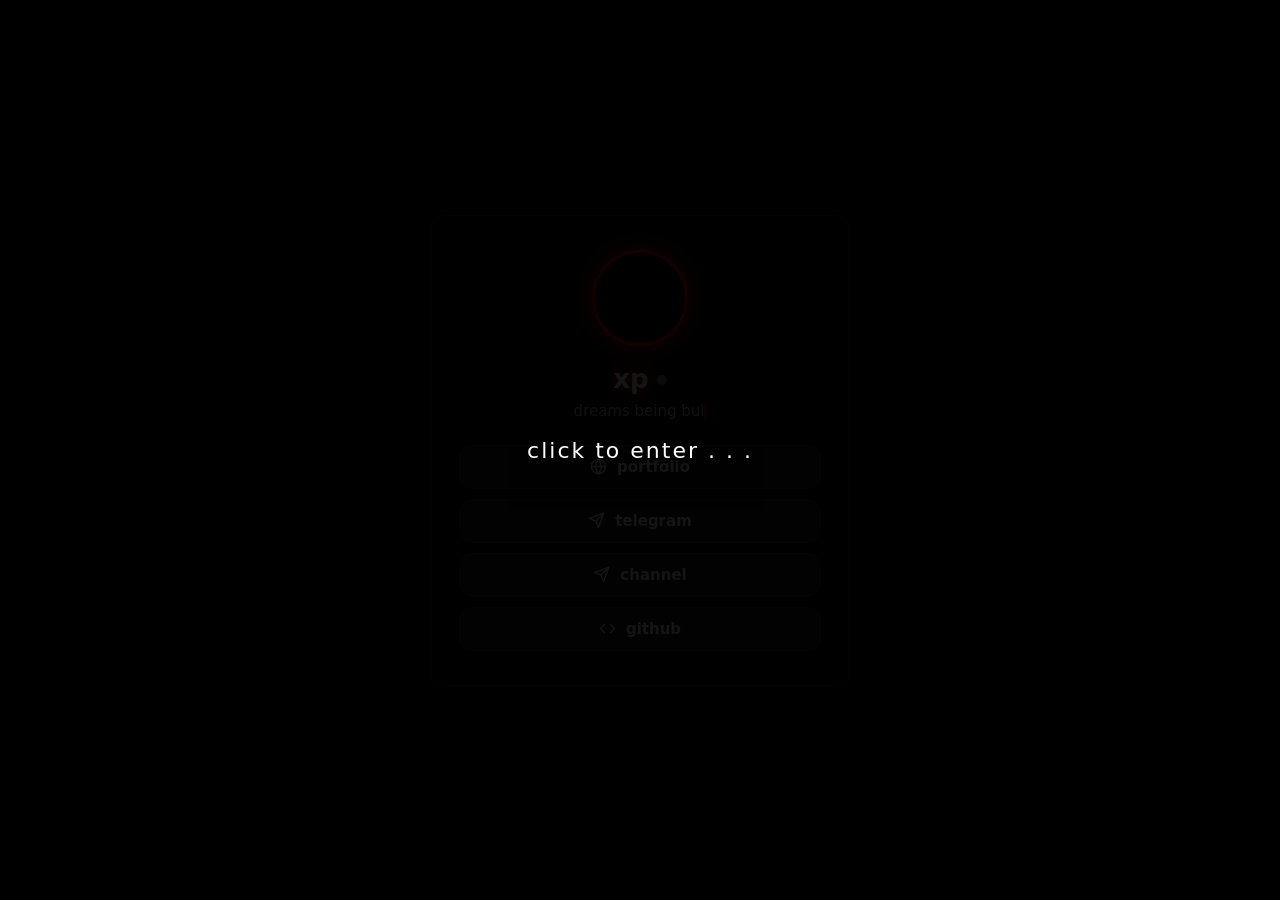
<file: index.html>
<!DOCTYPE html>
<html lang="en">
<head>
<meta charset="UTF-8">
<meta name="viewport" content="width=device-width, initial-scale=1.0">
<title>@exploiting</title>
<link rel="icon" href="data:image/svg+xml,%3Csvg xmlns='http://www.w3.org/2000/svg' viewBox='0 0 64 64'%3E%3Ctext x='32' y='42' font-size='50' text-anchor='middle' fill='%23ff0000' font-family='Segoe UI,sans-serif' font-weight='800'%3Exp%3C/text%3E%3C/svg%3E">
<style>
* { margin:0; padding:0; box-sizing:border-box; }
html,body { height:100%; }
body {
  font-family:'Segoe UI',system-ui,sans-serif;
  color:#ffffff;
  overflow:hidden;
  background:#000;
}
#bg, #bg video, #bg-tint {
  position:fixed; inset:-4px;
  width:calc(100% + 8px);
  height:calc(100% + 8px);
  object-fit:cover;
}
#bg { background-size:cover; background-position:center; filter:blur(2px); z-index:0; }
#bg-tint { background:rgba(0,0,0,0.48); z-index:1; inset:0; width:100%; height:100%; }
#enter {
  position:fixed; inset:0; z-index:100;
  background:rgba(0,0,0,.92);
  display:flex; align-items:center; justify-content:center;
  color:#fff; font-size:22px; letter-spacing:2px;
  cursor:pointer; user-select:none;
  transition:opacity .6s;
  animation:pulse 2s infinite;
}
@keyframes pulse { 0%,100%{opacity:1} 50%{opacity:.55} }
#enter.hidden { opacity:0; pointer-events:none; animation:none; }
#wrap {
  position:relative; z-index:2;
  height:100%; display:flex; align-items:center; justify-content:center;
  padding:20px; perspective:900px;
}
#card {
  width:min(420px, 92vw);
  background:rgba(10,8,16,0.55);
  backdrop-filter:blur(10px);
  -webkit-backdrop-filter:blur(10px);
  border:1px solid rgba(255,255,255,.12);
  border-radius:16px;
  padding:34px 28px;
  text-align:center;
  transition:transform .1s ease-out;
}
#avatar {
  width:96px; height:96px; border-radius:50%;
  object-fit:cover; margin-bottom:14px;
  border:3px solid #ff0000;
  box-shadow:0 0 25px #ff0000;
}
#name { font-size:26px; font-weight:800; }
#bio { color:#ffffff; opacity:.8; margin-top:8px; min-height:1.4em; font-size:15px; }
#bio .caret { display:inline-block; width:2px; background:#ff0000; animation:blink 1s steps(1) infinite; height:1em; vertical-align:-2px; }
@keyframes blink { 50%{opacity:0} }
#links { margin-top:22px; display:flex; flex-direction:column; gap:10px; }
.link-btn {
  display:flex; align-items:center; justify-content:center; gap:10px;
  background:rgba(255,255,255,.07);
  border:1px solid rgba(255,255,255,.14);
  border-radius:14px;
  color:#ffffff; text-decoration:none;
  padding:12px; font-size:15px; font-weight:600;
  transition:transform .15s, background .15s, border-color .15s;
}
.link-btn:hover { transform:scale(1.04); background:rgba(255,255,255,.14); border-color:#ff0000; }
.link-btn svg { width:17px; height:17px; flex-shrink:0; }
#name { text-shadow:0 0 10px #ff0000, 0 0 28px #ff0000; }

#lanyard {
  margin-top:18px; display:none; align-items:center; gap:12px; text-align:left;
  background:rgba(255,255,255,.06);
  border:1px solid rgba(255,255,255,.12);
  border-radius:14px;
  padding:10px 14px;
}
#lanyard img { width:42px; height:42px; border-radius:8px; }
#ly-line1 { font-size:13px; font-weight:700; }
#ly-line2 { font-size:12px; opacity:.7; }
#status-dot {
  display:inline-block; width:10px; height:10px; border-radius:50%;
  background:#747f8d; margin-left:8px; vertical-align:middle;
}
#audio-ui {
  position:fixed; left:16px; bottom:16px; z-index:5;
  display:flex; align-items:center; gap:10px;
  background:rgba(10,8,16,.7); backdrop-filter:blur(8px);
  border:1px solid rgba(255,255,255,.12);
  border-radius:12px; padding:8px 12px;
}
#audio-ui button { background:none; border:none; color:#ffffff; font-size:12px; opacity:.85; cursor:pointer; }
#audio-ui input[type=range] { width:90px; accent-color:#ff0000; }
#views {
  position:fixed; right:16px; bottom:16px; z-index:5;
  display:flex; align-items:center; gap:7px;
  font-size:13px; color:#ffffff; opacity:.85;
  background:rgba(10,8,16,.7); backdrop-filter:blur(8px);
  border:1px solid rgba(255,255,255,.12);
  border-radius:12px; padding:7px 12px;
}
#views svg { width:15px; height:15px; }
.sparkle { position:fixed; pointer-events:none; z-index:50; font-size:12px; animation:spark .8s ease-out forwards; }
@keyframes spark { to { transform:translateY(20px) scale(0); opacity:0; } }
</style>
</head>
<body>
<div id="bg"></div>
<div id="bg-tint"></div>
<div id="enter"></div>
<div id="wrap">
  <div id="card">
    <img id="avatar" alt="avatar" style="display:none">
    <div id="name"></div>
    <div id="bio"></div>
    <div id="links"></div>
    <div id="lanyard">
      <img id="ly-art" alt="" style="display:none">
      <div><div id="ly-line1"></div><div id="ly-line2"></div></div>
    </div>
  </div>
</div>
<script>
const CFG = {"name":"xp","bio":"dreams being built","typewriter":true,"avatar":"[data-uri]","nameFx":"glow","btnStyle":"buttons","title":"@exploiting","titleType":true,"bgType":"image","bgColor1":"#000000","bgColor2":"#5e123b","bgUrl":"https://media.giphy.com/media/v1.Y2lkPWVjZjA1ZTQ3ZTFzZDJxbWlrODVoMWZuejExc2tmYm9lZXB4aHl4eXU1M2tmMG1iMyZlcD12MV9naWZzX3JlbGF0ZWQmY3Q9Zw/l46CbZ7KWEhN1oci4/giphy.gif","bgBlur":2,"bgTint":48,"audioUrl":"","volume":40,"volSlider":true,"enter":true,"enterText":"click to enter . . .","links":[{"platform":"website","label":"portfolio","url":"https://maxen.dev"},{"platform":"telegram","label":"telegram","url":"https://t.me/devstacked"},{"platform":"telegram","label":"channel","url":"https://t.me/hashedcode"},{"platform":"github","label":"github","url":"https://github.com/disregarding"}],"views":false,"viewsId":"","lanyard":true,"discordId":"1521591679881052210","accent":"#ff0000","textColor":"#ffffff","cardOpacity":55,"cardBlur":10,"radius":16,"tilt":true,"sparkle":true,"glow":true};
const PREVIEW = false;
const ICONS = {"telegram":"\u003csvg viewBox=\"0 0 24 24\" fill=\"none\" stroke=\"currentColor\" stroke-width=\"2\" stroke-linecap=\"round\" stroke-linejoin=\"round\">\u003cpath d=\"M22 2L11 13\"/>\u003cpath d=\"M22 2l-7 20-4-9-9-4 20-7z\"/>\u003c/svg>","discord":"\u003csvg viewBox=\"0 0 24 24\" fill=\"none\" stroke=\"currentColor\" stroke-width=\"2\" stroke-linecap=\"round\" stroke-linejoin=\"round\">\u003cpath d=\"M21 11.5a8.38 8.38 0 0 1-.9 3.8 8.5 8.5 0 0 1-7.6 4.7 8.38 8.38 0 0 1-3.8-.9L3 21l1.9-5.7a8.38 8.38 0 0 1-.9-3.8 8.5 8.5 0 0 1 4.7-7.6 8.38 8.38 0 0 1 3.8-.9h.5a8.48 8.48 0 0 1 8 8v.5z\"/>\u003ccircle cx=\"9\" cy=\"12\" r=\".5\" fill=\"currentColor\"/>\u003ccircle cx=\"15\" cy=\"12\" r=\".5\" fill=\"currentColor\"/>\u003c/svg>","youtube":"\u003csvg viewBox=\"0 0 24 24\" fill=\"none\" stroke=\"currentColor\" stroke-width=\"2\" stroke-linecap=\"round\" stroke-linejoin=\"round\">\u003crect x=\"2\" y=\"5\" width=\"20\" height=\"14\" rx=\"4\"/>\u003cpath d=\"M10 9l5 3-5 3z\" fill=\"currentColor\" stroke=\"none\"/>\u003c/svg>","tiktok":"\u003csvg viewBox=\"0 0 24 24\" fill=\"none\" stroke=\"currentColor\" stroke-width=\"2\" stroke-linecap=\"round\" stroke-linejoin=\"round\">\u003cpath d=\"M9 18V5l12-2v13\"/>\u003ccircle cx=\"6\" cy=\"18\" r=\"3\"/>\u003ccircle cx=\"18\" cy=\"16\" r=\"3\"/>\u003c/svg>","instagram":"\u003csvg viewBox=\"0 0 24 24\" fill=\"none\" stroke=\"currentColor\" stroke-width=\"2\" stroke-linecap=\"round\" stroke-linejoin=\"round\">\u003crect x=\"2\" y=\"2\" width=\"20\" height=\"20\" rx=\"5\"/>\u003cpath d=\"M16 11.37A4 4 0 1 1 12.63 8 4 4 0 0 1 16 11.37z\"/>\u003cline x1=\"17.5\" y1=\"6.5\" x2=\"17.51\" y2=\"6.5\"/>\u003c/svg>","x":"\u003csvg viewBox=\"0 0 24 24\" fill=\"none\" stroke=\"currentColor\" stroke-width=\"2\" stroke-linecap=\"round\" stroke-linejoin=\"round\">\u003cpath d=\"M4 4l16 16\"/>\u003cpath d=\"M20 4L4 20\"/>\u003c/svg>","spotify":"\u003csvg viewBox=\"0 0 24 24\" fill=\"none\" stroke=\"currentColor\" stroke-width=\"2\" stroke-linecap=\"round\" stroke-linejoin=\"round\">\u003cpath d=\"M3 18v-6a9 9 0 0 1 18 0v6\"/>\u003cpath d=\"M21 19a2 2 0 0 1-2 2h-1a2 2 0 0 1-2-2v-3a2 2 0 0 1 2-2h3zM3 19a2 2 0 0 0 2 2h1a2 2 0 0 0 2-2v-3a2 2 0 0 0-2-2H3z\"/>\u003c/svg>","github":"\u003csvg viewBox=\"0 0 24 24\" fill=\"none\" stroke=\"currentColor\" stroke-width=\"2\" stroke-linecap=\"round\" stroke-linejoin=\"round\">\u003cpolyline points=\"16 18 22 12 16 6\"/>\u003cpolyline points=\"8 6 2 12 8 18\"/>\u003c/svg>","mail":"\u003csvg viewBox=\"0 0 24 24\" fill=\"none\" stroke=\"currentColor\" stroke-width=\"2\" stroke-linecap=\"round\" stroke-linejoin=\"round\">\u003crect x=\"2\" y=\"4\" width=\"20\" height=\"16\" rx=\"2\"/>\u003cpath d=\"M22 6l-10 7L2 6\"/>\u003c/svg>","website":"\u003csvg viewBox=\"0 0 24 24\" fill=\"none\" stroke=\"currentColor\" stroke-width=\"2\" stroke-linecap=\"round\" stroke-linejoin=\"round\">\u003ccircle cx=\"12\" cy=\"12\" r=\"10\"/>\u003cline x1=\"2\" y1=\"12\" x2=\"22\" y2=\"12\"/>\u003cpath d=\"M12 2a15.3 15.3 0 0 1 4 10 15.3 15.3 0 0 1-4 10 15.3 15.3 0 0 1-4-10 15.3 15.3 0 0 1 4-10z\"/>\u003c/svg>","none":""};
const esc = s => String(s).replace(/[&<>"']/g, c => ({"&":"&amp;","<":"&lt;",">":"&gt;",'"':"&quot;","'":"&#39;"}[c]));

// background
const bg = document.getElementById("bg");
if (CFG.bgType === "color") bg.style.background = CFG.bgColor1;
else if (CFG.bgType === "gradient") bg.style.background = "linear-gradient(135deg," + CFG.bgColor1 + "," + CFG.bgColor2 + ")";
else if (CFG.bgType === "image" && CFG.bgUrl) bg.style.backgroundImage = "url('" + CFG.bgUrl.replace(/'/g, "%27") + "')";
else if (CFG.bgType === "video" && CFG.bgUrl) {
  const v = document.createElement("video");
  v.src = CFG.bgUrl; v.autoplay = true; v.loop = true; v.muted = true; v.playsInline = true;
  v.style.filter = "blur(" + CFG.bgBlur + "px)";
  bg.appendChild(v);
} else bg.style.background = "linear-gradient(135deg," + CFG.bgColor1 + "," + CFG.bgColor2 + ")";

// profile
document.getElementById("name").textContent = CFG.name;
if (CFG.avatar) { const a = document.getElementById("avatar"); a.src = CFG.avatar; a.style.display = "inline-block"; }

// status dot next to name (filled in by lanyard)
if (CFG.lanyard && CFG.discordId) {
  const dot = document.createElement("span");
  dot.id = "status-dot";
  document.getElementById("name").appendChild(dot);
}

// bio (typewriter or plain)
const bioEl = document.getElementById("bio");
if (CFG.typewriter && CFG.bio) {
  const caret = document.createElement("span"); caret.className = "caret"; caret.innerHTML = "&nbsp;";
  let i = 0;
  (function type() {
    bioEl.textContent = CFG.bio.slice(0, i);
    bioEl.appendChild(caret);
    if (i <= CFG.bio.length) { i++; setTimeout(type, 65); }
  })();
} else bioEl.textContent = CFG.bio;

// tab title typing
if (CFG.titleType && CFG.title) {
  let ti = 0, dir = 1;
  setInterval(() => {
    ti += dir;
    if (ti >= CFG.title.length + 6) dir = -1;
    if (ti <= 0) dir = 1;
    document.title = CFG.title.slice(0, Math.max(1, Math.min(ti, CFG.title.length)));
  }, 350);
}

// link buttons
const linksEl = document.getElementById("links");
for (const l of CFG.links) {
  if (!l.url) continue;
  const a = document.createElement("a");
  a.className = "link-btn"; a.href = l.url; a.target = "_blank"; a.rel = "noopener";
  a.title = l.label;
  const ic = ICONS[l.platform] || "";
  if (CFG.btnStyle === "icons" && ic) a.innerHTML = ic;
  else a.innerHTML = ic + "<span>" + esc(l.label) + "</span>";
  linksEl.appendChild(a);
}

// audio
let audio = null;
if (CFG.audioUrl) {
  audio = new Audio(CFG.audioUrl);
  audio.loop = true;
  audio.volume = CFG.volume / 100;
  const ui = document.createElement("div");
  ui.id = "audio-ui";
  ui.innerHTML = '<button id="mute">sound on</button>' + (CFG.volSlider ? '<input type="range" id="vol" min="0" max="100" value="' + CFG.volume + '">' : '');
  document.body.appendChild(ui);
  document.getElementById("mute").onclick = function() {
    audio.muted = !audio.muted;
    this.textContent = audio.muted ? "muted" : "sound on";
  };
  const vol = document.getElementById("vol");
  if (vol) vol.oninput = () => { audio.volume = vol.value / 100; };
}

// entry screen
const enter = document.getElementById("enter");
if (CFG.enter) {
  enter.textContent = CFG.enterText || "click to enter . . .";
  enter.addEventListener("click", () => {
    enter.classList.add("hidden");
    if (audio) audio.play().catch(() => {});
  }, { once: true });
} else {
  enter.style.display = "none";
  if (audio) {
    const start = () => { audio.play().catch(() => {}); };
    document.addEventListener("click", start, { once: true });
  }
}

// tilt effect
if (CFG.tilt) {
  const card = document.getElementById("card");
  document.addEventListener("mousemove", e => {
    const x = (e.clientX / innerWidth - .5) * 14;
    const y = (e.clientY / innerHeight - .5) * -14;
    card.style.transform = "rotateY(" + x + "deg) rotateX(" + y + "deg)";
  });
}

// sparkle cursor
if (CFG.sparkle) {
  document.addEventListener("mousemove", e => {
    if (Math.random() > .35) return;
    const s = document.createElement("span");
    s.className = "sparkle"; s.textContent = "•";
    s.style.left = e.clientX + "px"; s.style.top = e.clientY + "px";
    s.style.color = CFG.accent;
    document.body.appendChild(s);
    setTimeout(() => s.remove(), 800);
  });
}

// view counter — free abacus api, no key needed.
// live visits hit /hit (count +1); the builder preview uses /get (read only).
if (CFG.views && CFG.viewsId) {
  const box = document.createElement("div");
  box.id = "views";
  box.innerHTML = '<svg viewBox="0 0 24 24" fill="none" stroke="currentColor" stroke-width="2" stroke-linecap="round" stroke-linejoin="round"><path d="M1 12s4-8 11-8 11 8 11 8-4 8-11 8-11-8-11-8z"/><circle cx="12" cy="12" r="3"/></svg><span id="vc">&mdash;</span>';
  document.body.appendChild(box);
  const ns = "tickybio-" + encodeURIComponent(CFG.viewsId);
  fetch("https://abacus.jasoncameron.dev/" + (PREVIEW ? "get" : "hit") + "/" + ns + "/views")
    .then(r => r.json())
    .then(j => { document.getElementById("vc").textContent = (j.value || 0).toLocaleString(); })
    .catch(() => { box.style.display = "none"; });
}

// discord lanyard — live presence (join discord.gg/lanyard for this to work)
if (CFG.lanyard && CFG.discordId) {
  const box = document.getElementById("lanyard");
  const art = document.getElementById("ly-art");
  const l1 = document.getElementById("ly-line1");
  const l2 = document.getElementById("ly-line2");
  const colors = { online:"#3ba55d", idle:"#faa81a", dnd:"#ed4245", offline:"#747f8d" };
  async function poll() {
    try {
      const r = await fetch("https://api.lanyard.rest/v1/users/" + CFG.discordId);
      const j = await r.json();
      if (!j.success) return;
      const d = j.data;
      const dot = document.getElementById("status-dot");
      if (dot) dot.style.background = colors[d.discord_status] || colors.offline;
      if (d.listening_to_spotify && d.spotify) {
        box.style.display = "flex";
        art.style.display = "block";
        art.src = d.spotify.album_art_url;
        l1.textContent = d.spotify.song;
        l2.textContent = "listening to " + d.spotify.artist + " on spotify";
      } else {
        const act = (d.activities || []).find(a => a.type === 0);
        if (act) {
          box.style.display = "flex";
          art.style.display = "none";
          l1.textContent = "playing " + act.name;
          l2.textContent = act.details || act.state || "";
        } else box.style.display = "none";
      }
    } catch (e) {}
  }
  poll();
  setInterval(poll, 15000);
}
</script>
</body>
</html>
</file>
